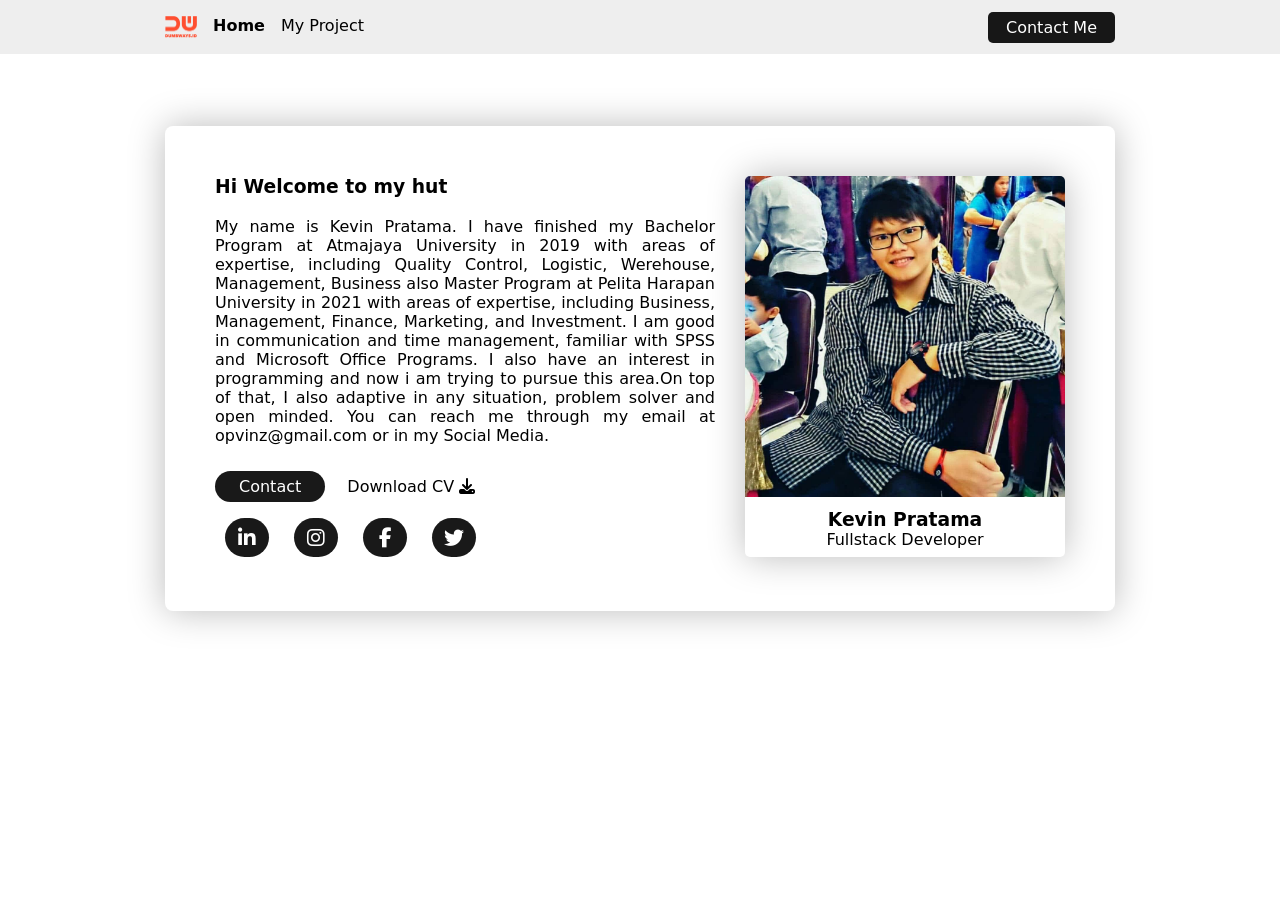
<file: index.html>
<!DOCTYPE html>
<html lang="en">
  <head>
    <meta charset="UTF-8" />
    <title>Dumbways - Day 3</title>
    <meta http-equiv="X-UA-Compatible" content="IE=edge" />
    <meta name="viewport" content="width=device-width, initial-scale=1.0" />
    <link
      rel="stylesheet"
      href="https://cdnjs.cloudflare.com/ajax/libs/font-awesome/6.3.0/css/all.min.css"
      integrity="sha512-SzlrxWUlpfuzQ+pcUCosxcglQRNAq/DZjVsC0lE40xsADsfeQoEypE+enwcOiGjk/bSuGGKHEyjSoQ1zVisanQ=="
      crossorigin="anonymous"
      referrerpolicy="no-referrer"
    />
    <title>Home</title>
    <link rel="stylesheet" href="assets/css/style.css" />
  </head>
  <body>
    <!-- Navbar -->
    <nav>
      <div class="container">
        <div class="nav-left">
          <ul class="nav-menu">
            <li>
              <a href="index.html" style="display: flex; align-items: center">
                <img src="assets/images/Dumbways.png" alt="" style="width: 32px" />
              </a>
            </li>
            <li><a href="index.html" style="font-weight: bold">Home</a></li>
            <li><a href="myproject.html">My Project</a></li>
          </ul>
        </div>
        <div class="nav-right">
          <a href="contact_form.html">Contact Me</a>
        </div>
      </div>
    </nav>

    <!-- About -->
    <section id="about">
      <div class="container">
        <div class="left">
          <section class="profile-desc">
            <h1>Hi Welcome to my hut</h1>
            <p>
              My name is Kevin Pratama. I have finished my Bachelor Program at Atmajaya University in 2019 with areas of expertise, including Quality Control, Logistic, Werehouse, Management, Business  also Master Program at Pelita Harapan University in  2021 with areas of expertise, including Business, Management, Finance, Marketing, and Investment.
              I am good in communication and time management, familiar with SPSS and Microsoft Office Programs. I also have an interest in programming and now i am trying to pursue this area.On top of that, I also adaptive in any situation, problem solver and open minded.
              You can reach me through my email at opvinz@gmail.com or in my Social Media.
            </p>
          </section>

          <p>
          <section class="buttons">
            <a href="contact_form.html" target="_blank" class="btn-contact">Contact</a>
            <a href="https://docs.google.com/document/d/1_u5wI1gFhNqC4nGL5O0_QaqeutKL-Kaw/edit?usp=share_link&ouid=110486668762339186558&rtpof=true&sd=true" style="color: #000; text-decoration: none; background-color: transparent; border: none; font-size: 16px" target="_blank" class="btn-downcv"
              >Download CV <span class="down-icon"><i class="fa-solid fa-download"></i></span
            ></a>
          </section>
          </p>  

          <section class="socials">
            <a href="https://www.linkedin.com/in/opvinz/" target="_blank"><i class="fa-brands fa-lg fa-linkedin-in"></i></a>
            <a href="https://www.instagram.com/opvinz/" target="_blank"><i class="fa-brands fa-lg fa-instagram"></i></a>
            <a href="https://www.facebook.com/OPVINZ/"target="_blank"><i class="fa-brands fa-lg fa-facebook-f"></i></a>
            <a href="https://www.twitter.com/ophium95/"target="_blank"><i class="fa-brands fa-lg fa-twitter"></i></a>
          </section>
        </div>

        <div class="right">
          <section class="profile-card">
            <img src="./assets/images/kevin.jpg" alt="" />
            <h3>Kevin Pratama</h3>
            <p>Fullstack Developer</p>
          </section>
        </div>
      </div>
    </section>
  </body>
</html>
</file>
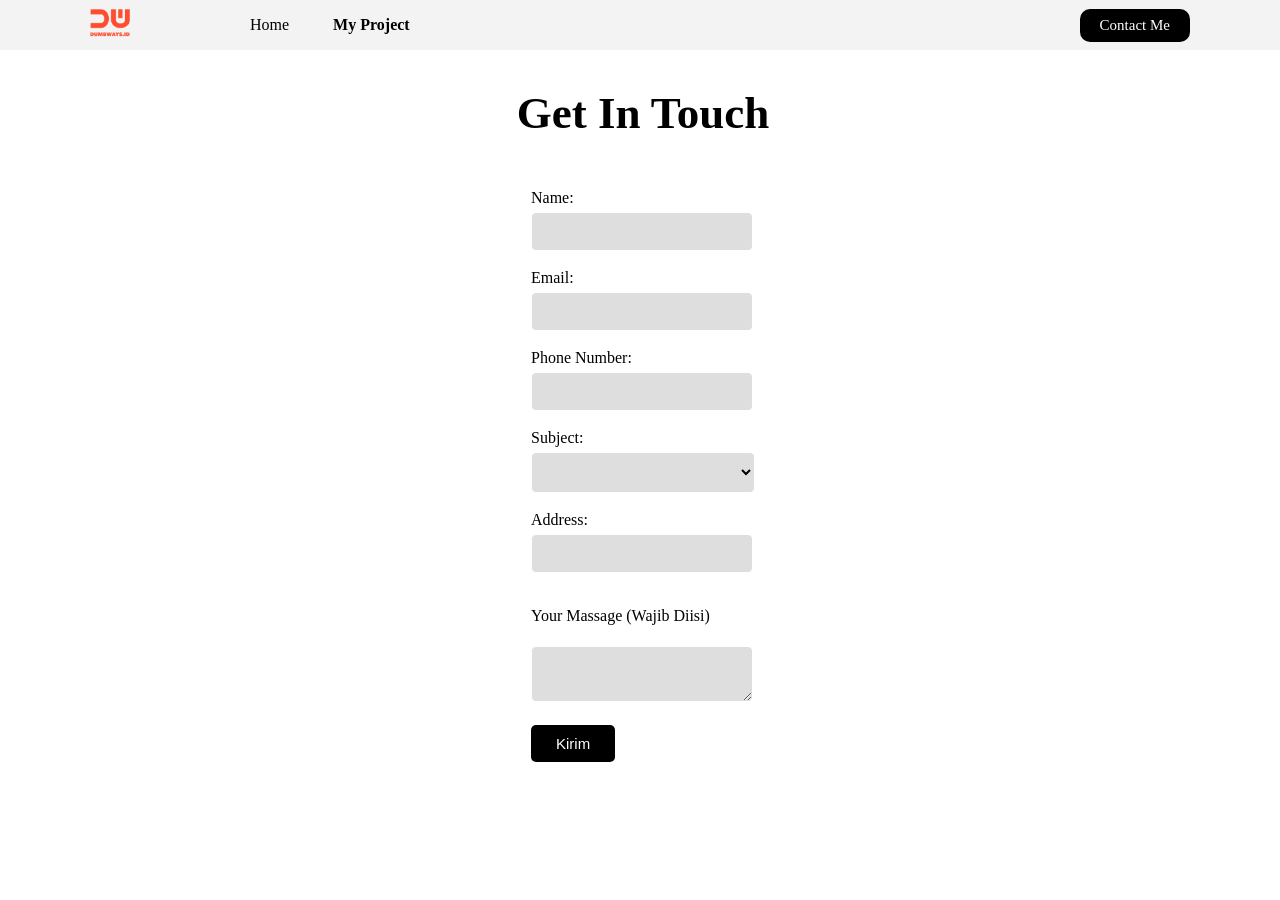
<file: contact_form.html>
<!DOCTYPE html>
<html>
  <head>
    <meta charset="utf-8">
    <title>Dumbways - Day 4</title>
    <link rel="stylesheet" href="./assets/css/stylesheet.css">
    <script src="./assets/js/script.js"></script>
    
  </head>
  <body style="width: 100%;padding: 0;margin:0;">
     <!-- Navbar -->

    <nav>
      <div class="left-side">
        <a href="index.html">
          <img src="assets/images/Dumbways.png" alt="Dumbways" style="width: 40px" />
        </a>
        <ul>
          <li>
            <a href="index.html">Home</a>
          </li>
          <li>
            <a href="myproject.html" class="list-active">My Project</a>
          </li>
        </ul>
      </div>
      <div class="right-side">
        <a href="contact_form.html"> Contact Me </a>
      </div>
    </nav>
    

    <!-- Contact Form -->
    <div class="main" style="background-color:white;width:100%";>
      <div class="contact-form">
        <h3 style="font-weight: bold; font-size: 45px; text-align: center; font-family:'Trebuchet MS';margin:0px;color:black;">Get In Touch</h3>
        <div style="margin:50px;">
            
            <label for="Name">Name:</label><br>
           <input type="text" class="formstyle" id="name" Name="Name"><br><br>
    
            <label for="Email">Email:</label><br>
            <input type="text" class="formstyle" id="email" name="Email"><br><br> 
    
            <label for="Phonenumber">Phone Number:</label><br>
            <input type="number" class="formstyle" id="phone_number" name="Phone number"><br><br>

            <label for="subject">Subject:</label><br>
            <select style="width: 224px" name="subject" class="formstyle" id="subject">
              <option selected disabled></option>
              <option >Collaboration</option>
              <option >Discussion</option>
              <option >Hiring</option>
            </select><br><br>
          
            
            <!-- <div style="margin:30px;"></div> -->
            <label for="Address">Address:</label><br>
            <input type="text" class="formstyle" id="address" name="Address"><br><br>
            <p>Your Massage (Wajib Diisi)</p>
            <textarea id="your_massage"class="formstyle"></textarea>
            
            <br><br>
              <div style="width: 200px;">
          <button onclick="getData()" class="contact-submit">Kirim</button>
          </div>
          </div>
        </div>
      </div>
    </div>

        </ul>
      </div>
    </div>
  </body>
</html>
</file>
<file: assets/css/style.css>
* {
  box-sizing: border-box;
}

body {
  margin: 0;
  font-family: system-ui, -apple-system, BlinkMacSystemFont, 'Segoe UI', Roboto, Oxygen, Ubuntu, Cantarell, 'Open Sans', 'Helvetica Neue', sans-serif;
}

a {
  text-decoration: none;
  color: inherit;
}

/* Navbar */

nav {
  background-color: #eee;
}

nav .container {
  width: 950px;
  margin: 0 auto;
  display: flex;
  justify-content: space-between;
  align-items: center;
}

.nav-left ul {
  display: flex;
  list-style: none;
  font-size: 16px;
  font-weight: 500;
  padding-left: 0;
}

.nav-left li {
  margin-right: 16px;
}

.nav-left li:hover {
  color: #ff4500;
}

.nav-right a {
  background-color: #000000e6;
  color: #fff;
  padding: 6px 18px;
  border-radius: 5px;
  font-size: 16px;
  font-weight: 500;
}

.nav-right a:hover {
  color: #ff4500;
}

/* About Section */

#about {
  width: 950px;
  margin: 0 auto;
  padding: 50px;
  background-color: #fff;
  margin-top: 72px;
  box-shadow: 0 0 36px #bbb;
  border-radius: 8px;
}

#about .container {
  display: flex;
  justify-content: space-between;
  gap: 30px;
}

#about .container .left {
  flex: 70%;
  display: flex;
  flex-direction: column;
  justify-content: space-evenly;
}

#about .profile-desc h1 {
  margin: 0;
  margin-bottom: 20px;
}
#about .profile-desc p {
  margin: 0;
  text-align: justify;
}


#about .btn-contact {
  margin-right: 5px;
  background-color: #000000e6;
  color: #fff;
  padding: 6px 24px;
  border-radius: 120px;
  font-size: 16px;
  font-weight: 500;
}

#about .btn-contact:hover {
  color: #ff4500;
}

#about .btn-downcv {
  color: #000000e6;
  padding: 6px 12px;
  border-radius: 120px;
  font-size: 16px;
  font-weight: 500;
}

#about .btn-downcv:hover > span {
  color: #ff4500;
}

#about .socials a {
  background-color: #000000e6;
  color: #fff;
  margin: 10px;
  padding: 10px;
  border-radius: 100px;
  text-align: center;
}
#about .socials a:hover {
  color: #ff4500;
}

#about .socials i {
  width: 24px;
  height: 24px;
  margin: auto;
}

#about .container .right {
  flex: 30%;
}

#about .profile-card {
  width: 320px;
  overflow: hidden;
  margin-left: auto;
  box-shadow: 0 0 36px #bbb;
  border-radius: 5px;
  text-align: center;
}

#about .profile-card img {
  width: 100%;
}

#about .profile-card h3 {
  margin: 0;
  padding-top: 8px;
}

#about .profile-card p {
  margin: 0;
  padding-bottom: 8px;
}
</file>
<file: assets/css/stylesheet.css>
.input_1{
    background-color:white;
    color: black;
    /* font-weight: bold;  */
    font-size: 24px; 
    text-align: center; 
    font-family:'Trebuchet MS';
}


html{padding: 0;margin: 0;}
/* Navbar */
nav {
  display: flex;
  background: #f4f3f3;
  height: 90;
}

nav div {
  display: flex;
  align-items: center;
  flex: 50%;
}

nav div.left-side {
  padding-left: 90px;
}

nav div.right-side {
  padding-right: 90px;
  display: flex;
  justify-content: flex-end;
}

nav ul {
  list-style-type: none;
  margin-left: 40px;
}

nav ul li {
  display: inline;
  margin-left: 40px;
}

nav ul li a {
  color: #000000;
  text-decoration: none;
}

nav ul li a.list-active {
  color: black;
  font-weight: 700;
}

nav .right-side a {
  font-size: 15px;
  padding: 8px 20px;
  background-color: black;
  border: none;
  border-radius: 10px;
  color: #fff;
  text-decoration: none;
}
  .main {
      padding-top: 24px ;
      display: flex;
      justify-content: center;
      align-items: center;
      border: 3px solid  white;
    }
    .formstyle{
      width: 200px;
      background-color: #dfdedf;
      padding: 10px;
      margin-top: 5px;
      font-size: 15px;
      border: 1px solid white;
      border-radius: 5px;
  }
  
  .contact-form {
    padding-top: 10px;
  }
  
  .contact-submit{float: left;
    font-size: 15px;
    padding: 15px;}

    .contact-submit{
      color: white;
      background-color: black;
      padding: 10px 25px;
      border: none;
      border-radius: 5px;
      margin-top: 1px;
      font-size: 15px;
  }
</file>
